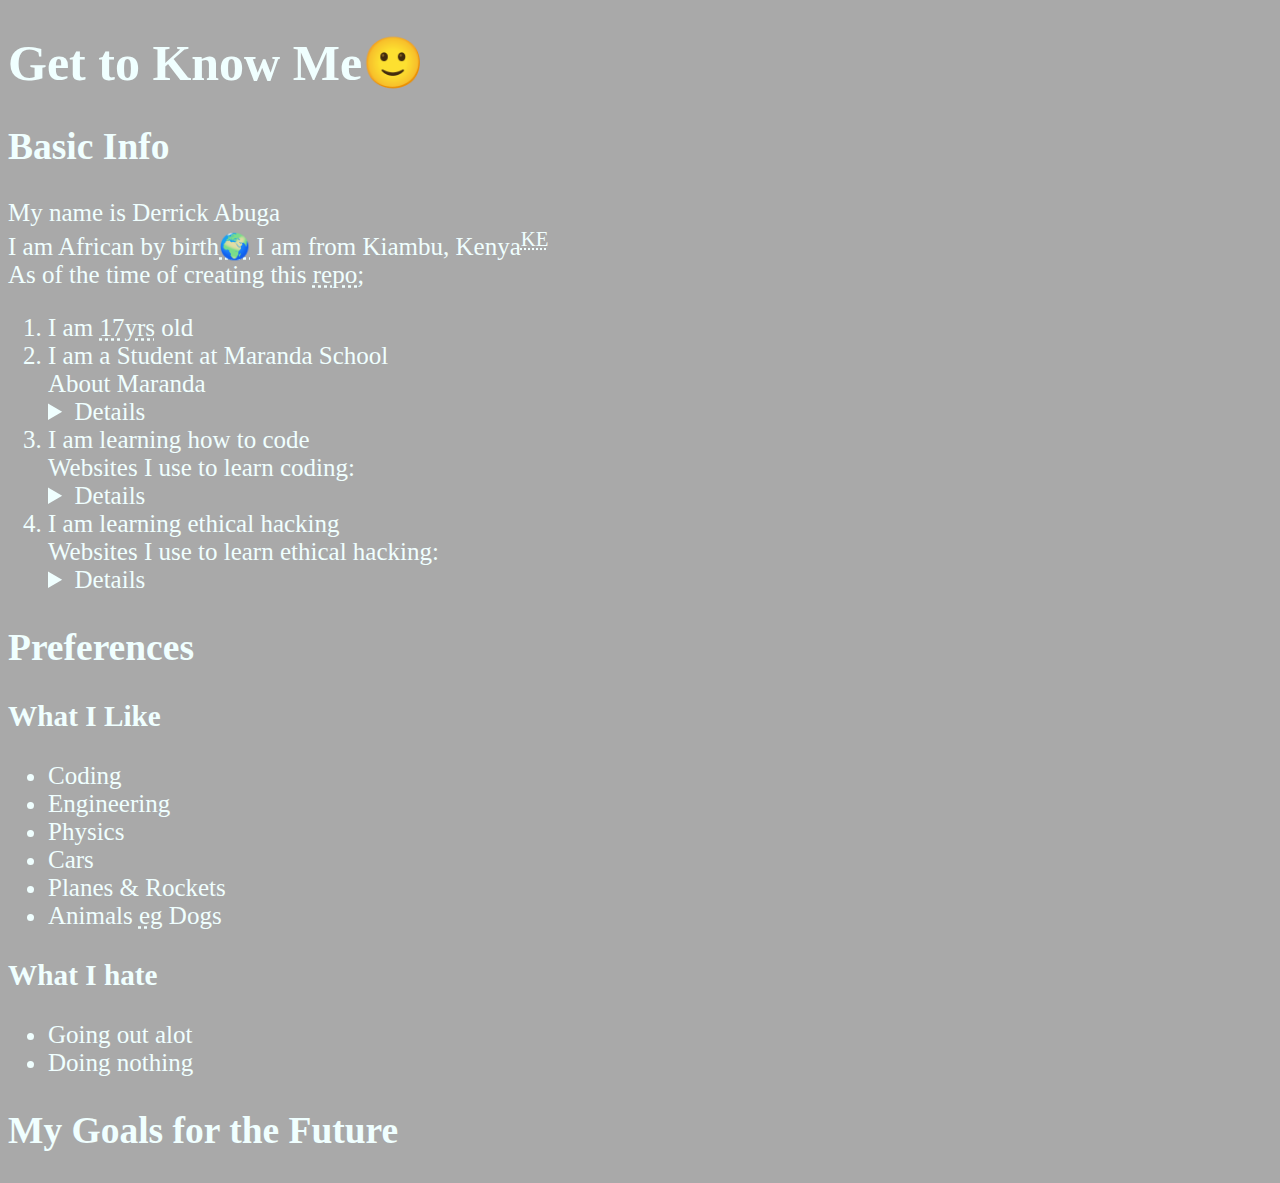
<file: HTML/01_SITE/index.html>
<!DOCTYPE html>
<html lang="en">
<head>
    <meta charset="UTF-8">
    <meta name="viewport" content="width=device-width, initial-scale=1.0">
    <meta name="author" content="Derrick Abuga">
    <link rel="icon" href="html5.png" type="image/x-icon">
    <title>01_SITE</title>

    <style>
        html {
            background-color: darkgrey;
            color: azure;
            font-family: 'Times New Roman', Times, serif;
            font-size: 25px;
        }
        a {
            color: azure;
        }
        a:hover {
            color: aliceblue;
            background-color: blue;
        }
        a:visited {
            color: white;
        }
        a:active {
            color: orange;
        }
    </style>

</head>
<body>
    
    <h1>Get to Know Me🙂</h1>
    <h2>Basic Info</h2>
    <p>
        My name is Derrick Abuga <br>
        I am African by birth<abbr title="Africa">🌍</abbr>
        I am from Kiambu, Kenya<sup><abbr title="Kenya">KE</abbr></sup> <br>
        As of the time of creating this <abbr title="repository">repo</abbr>; <br>
        <ol>
            <li>I am <abbr title="seventeen years">17yrs</abbr> old</li>
            <li>
                I am a Student at Maranda School
                <aside>
                    <summary>About Maranda</summary>
                    <details>
                        Maranda School is located at Bondo, Siaya County, Kenya <br>
                        Maranda School is a <abbr title="National Schools are the highest ranking in Kenya, after International Schools">National School</abbr><br>
                        You can learn more about my school on their <a href="">official website</a> <br>
                        <!--TODO: Add a link to Maranda School's website-->
                    </details>
                </aside>
            </li>
            <li>
                I am learning how to code
                <aside>
                    <summary>Websites I use to learn coding:</summary>
                    <details>
                        <abbr title="First">a. </abbr><a href="https://www.freecodecamp.org">freeCodeCamp.org</a><br>
                        <abbr title="Second">b. </abbr><a href="#">Codecademy</a><br>
                        <!--TODO: Add a link to codecademy-->
                        <abbr title="Third">c. </abbr><a href="#">Udemy</a><br>
                        <!--TODO: Add a link to udemy-->
                    </details>
                </aside>
            </li>
            <li>
                I am learning ethical hacking
                <aside>
                    <summary>Websites I use to learn ethical hacking:</summary>
                    <details>
                        <abbr title="First">a. </abbr><a href="https://www.cybrary.it">Cybrary</a><br>
                        <abbr title="Second">b. </abbr><a href="https://www.kali.org">Kali</a><br>
                    </details>
                </aside>
            </li>
        </ol>

    </p>
    <h2>Preferences</h2>
    <h3>What I Like</h3>
    <ul>
        <li>Coding</li>
        <li>Engineering</li>
        <li>Physics</li>
        <li>Cars</li>
        <li>Planes & Rockets</li>
        <li>Animals <abbr title="For Example">eg</abbr> Dogs</li>
    </ul>
    <h3>What I hate</h3>
    <ul>
        <li>Going out alot</li>
        <li>Doing nothing</li>
    </ul>
    <h2>My Goals for the Future</h2>

</body>
</html>
</file>
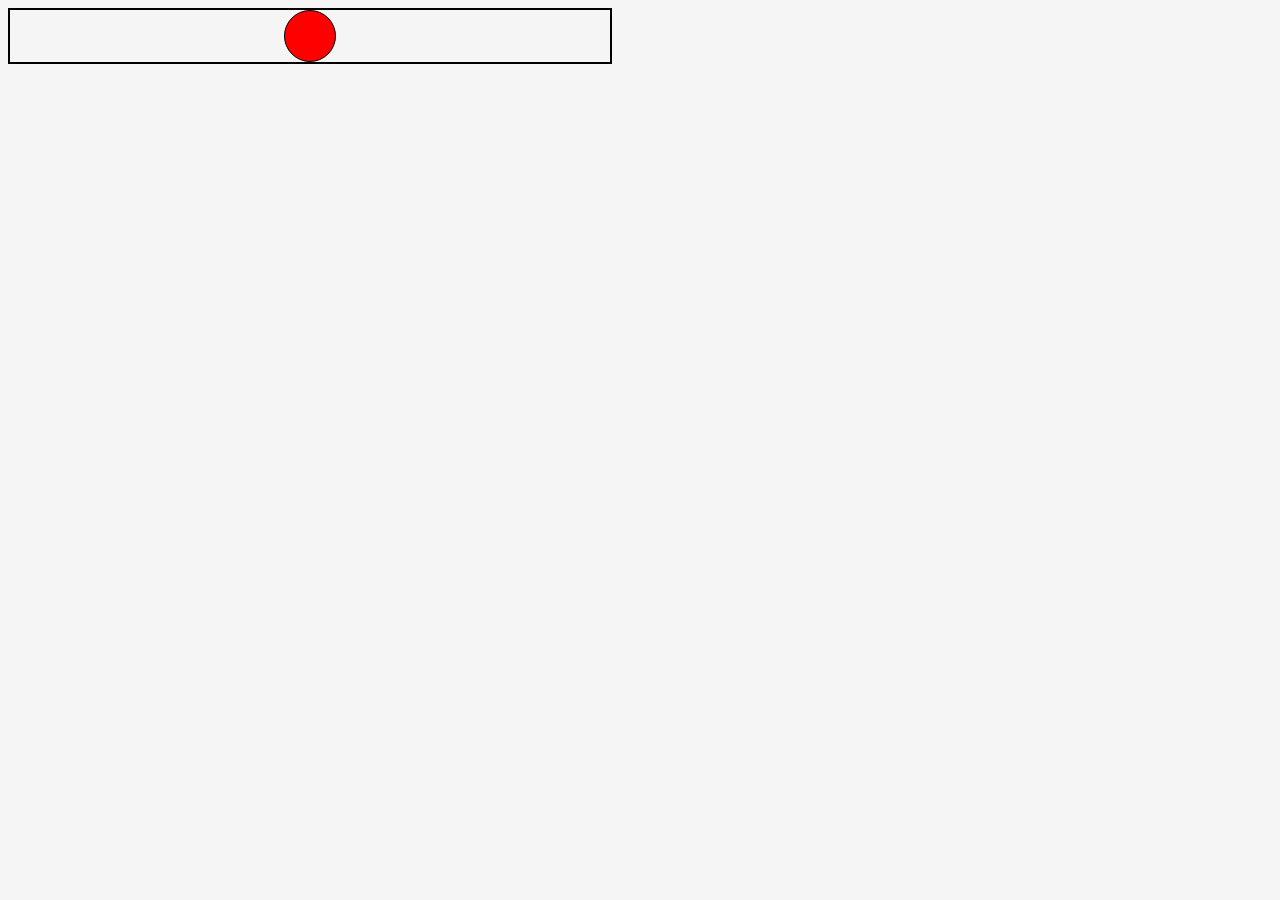
<file: HTML/04_SITE/index.html>
<!DOCTYPE html>
<html lang="en">
	<head>
		<meta name="author" content="Derrick">
		<meta name="viewport" content="width=device-width, initial-scale=1.0">
		<title>02_SITE</title>
		<style>
			
			@keyframes bounce {
				0% {
					transform: translateY(0px)
				}
				100% {
					transform: translateY(400px)
				}
			}
			
			body {
				max-width: 600px;
				max-height: 800px;
				display: flex;
				justify-content: center;
				align-items: center;
				background-color: whitesmoke;
				border: 2px solid black;
			}
			
			.ball {
				height: 50px;
				width: 50px;
				border-radius: 50%;
				background-color: red;
				justify-self: center;
				align-self: baseline;
				border: 1px solid black;
				animation: bounce 1s alternate infinite;
			}
		</style>
	</head>
	<body>
		<div class="ball"></div>
	</body>
</html>
</file>
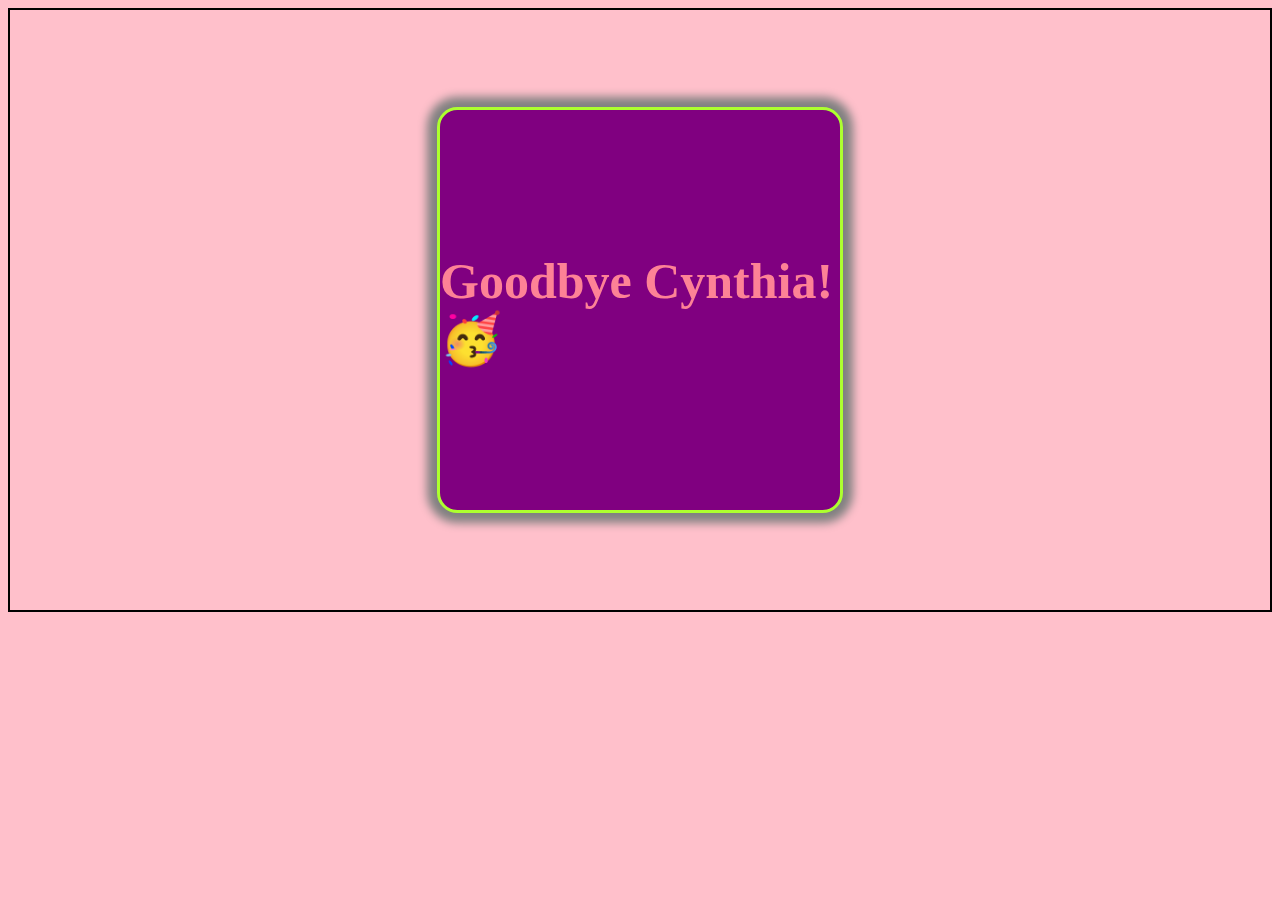
<file: HTML/06_SITE/Goodbye Cynthia.html>
<!DOCTYPE html>
<html lang="en">
<head>
    <meta charset="UTF-8">
    <meta name="viewport" content="width=device-width, initial-scale=1.0">
    <link rel="shortcut icon" href="html5.png" type="image/x-icon">
    <meta name="author" content="Derrick Abuga">
    <title>Goodbye Cynthia!</title>

    <style>

        @keyframes bounce {
            0% {
                transform: translateY(-90px);
            }
            50% {
                transform: translateY(0px);
            }
            100% {
                transform: translateY(90px);
            }
        }

        body {
            height: 600px;
            display: flex;
            justify-content: center;
            align-items: center;
            border: 2px solid black;
            background-color: pink;
            font-size: 25px;
        }

        h1 {
            text-shadow: 0 0 5px 5px red;
            width: 400px;
            height: 400px;
            display: flex;
            justify-content: center;
            align-items: center;
            background-color: purple;
            border: 3px solid greenyellow;
            color: rgb(253, 130, 150);
            border-radius: 5%;
            box-shadow: 0 0 10px 10px grey;
            animation: bounce 1s alternate infinite;
        }

    </style>
</head>
<body>
    <h1>Goodbye Cynthia! 🥳</h1>
</body>
</html>
</file>
